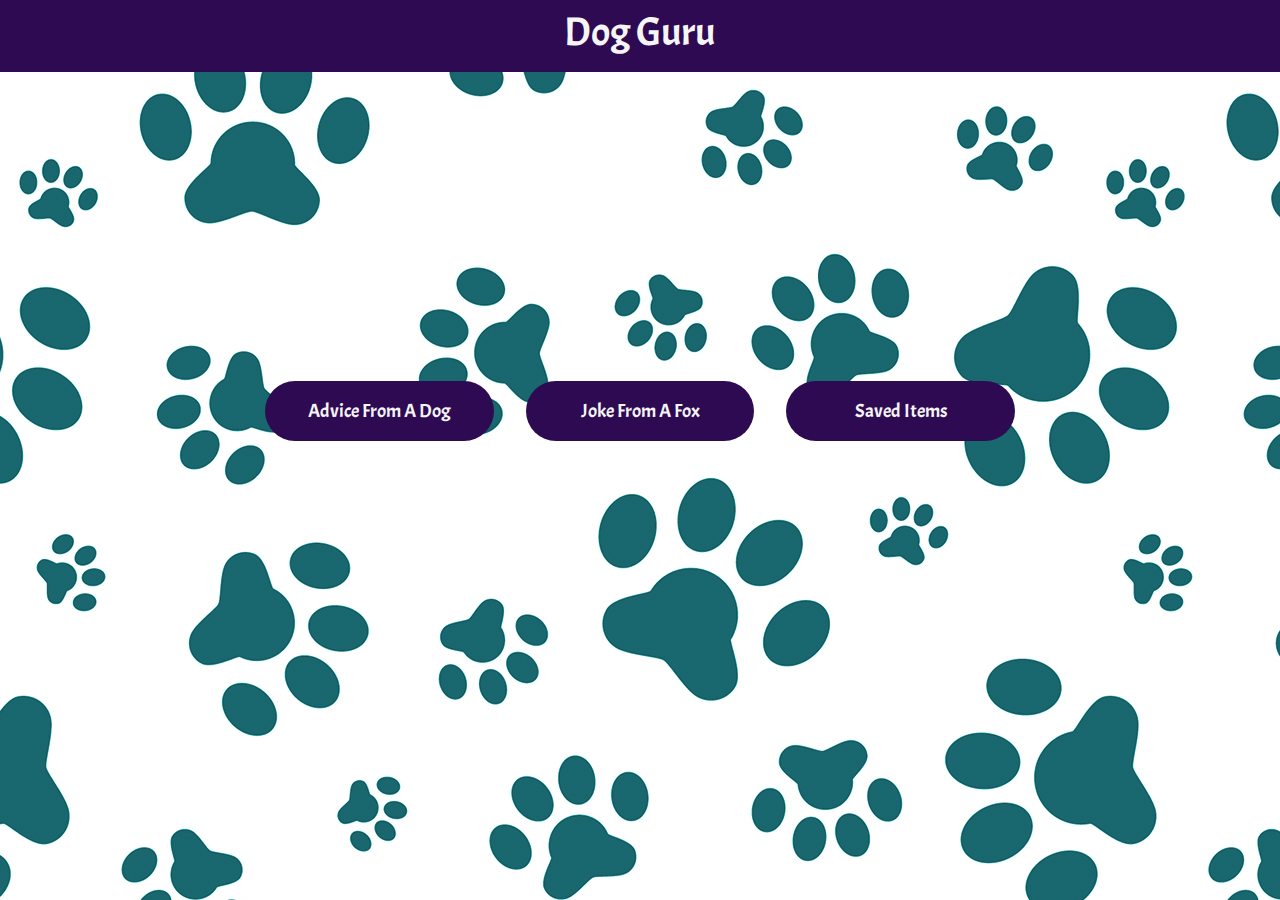
<file: index.html>
<!DOCTYPE html>
<html lang="en">
  <head>
    <meta charset="UTF-8">
    <meta name="viewport" content="width=device-width, initial-scale=1.0">
    <title>Dog Guru</title>
    <link rel="stylesheet" href="https://cdnjs.cloudflare.com/ajax/libs/twitter-bootstrap/4.5.2/css/bootstrap.min.css"
      integrity="sha512-MoRNloxbStBcD8z3M/2BmnT+rg4IsMxPkXaGh2zD6LGNNFE80W3onsAhRcMAMrSoyWL9xD7Ert0men7vR8LUZg=="
      crossorigin="anonymous" />
    <link rel="stylesheet" href="https://cdnjs.cloudflare.com/ajax/libs/font-awesome/5.14.0/css/all.min.css"
      integrity="sha512-1PKOgIY59xJ8Co8+NE6FZ+LOAZKjy+KY8iq0G4B3CyeY6wYHN3yt9PW0XpSriVlkMXe40PTKnXrLnZ9+fkDaog=="
      crossorigin="anonymous" />
    <link href="https://fonts.googleapis.com/css2?family=Acme&family=Archivo+Black&family=Baloo+2&family=Francois+One&display=swap" rel="stylesheet">
    <link rel="stylesheet" href="style.css">
  </head>
  <body>
    <div class="container-fluid con-height">
      <header class="row align-items-center header-style mb-4">
        <div class="col-2 d-flex justify-content-center">
          <i id="home-btn" class="fas fa-home" title="Home"></i>
        </div>
        <h1 class="col-8 py-2 d-flex justify-content-center">Dog Guru</h1>
        <div id="refresh-btn-container" class="col-2 d-flex justify-content-center"></div>
      </header>
      <div class="btn-container">
        <div class="row justify-content-center m-3">
          <button id="advice-btn" class="btn-props p-3">Advice From A Dog</button>
        </div>
        <div class="row justify-content-center m-3">
          <button id="joke-btn" class="btn-props p-3">Joke From A Fox</button>
        </div>
        <div class="row justify-content-center m-3">
          <button id="save-btn" class="btn-props p-3">Saved Items</button>
        </div>
      </div>
      <div id="save-container" class="row justify-content-center d-none"></div>
      <div id="dog-row" class="row justify-content-center"></div>
      <div id="advice-row" class="row justify-content-center mt-1"></div>
      <div class="d-flex justify-content-center">
        <div class="spinner-border quote-spinner d-none" role="status">
          <span class="sr-only">Loading...</span>
        </div>
      </div>
      <div class="spin-container d-none">
        <div class="spinner-border spinner-props" role="status">
          <span class="sr-only">Loading...</span>
        </div>
      </div>
      <div class="row error-container d-none">
        <p class="error-msg p-2">Uh oh! Something went wrong...</p>
      </div>
    </div>
    <script src="https://code.jquery.com/jquery-3.5.1.js"></script>
    <script src="saved.js"></script>
    <script src="main.js"></script>
  </body>
</html>
</file>
<file: style.css>
body {
  font-family: 'Acme', 'Archivo Black', 'Francois One', sans-serif;
  background-image: url(./images/Pawprint-Background.jpg);
}

p {
  font-family: 'Baloo 2', cursive;
  font-size: 18px;
}

.btn-props:hover,
i {
  cursor: pointer;
  text-decoration: none;
}

i {
  font-size: 35px;
}

.header-style,
.btn-props,
.quote,
.error-msg,
i {
  background-color: #2E0A53;
  color: whitesmoke;
  border: none;
}

.quote,
.dog,
.error-msg {
  border-radius: 7px;
  box-shadow: 0 2px 6px 0 hsla(0, 0%, 0%, 0.2);
}

.dog {
  border: none;
}

.con-height {
  height: 100vh;
}

.btn-props {
  border-radius: 36px;
  font-size: 1.2rem;
  width: 228.98px;
}

.btn-container,
.spin-container,
.error-container {
  height: 70vh;
  display: flex;
  flex-wrap: wrap;
  justify-content: center;
  align-items: center;
}

.spinner-props,
.quote-spinnner {
  height: 2rem;
  width: 2rem;
  font-size: 1rem;
  color: #2E0A53;
}

.error-msg {
  font-size: 1.5rem;
}

.red {
  color: rgb(165, 3, 3);
}

@media (min-width: 666px) {
  .col-40 {
    max-width: 70%;
    max-height: 500px;
    object-fit: cover;
  }
}

@media (max-width: 668px) {
  img {
  object-fit: cover;
  max-height: 300px;
}
}
</file>
